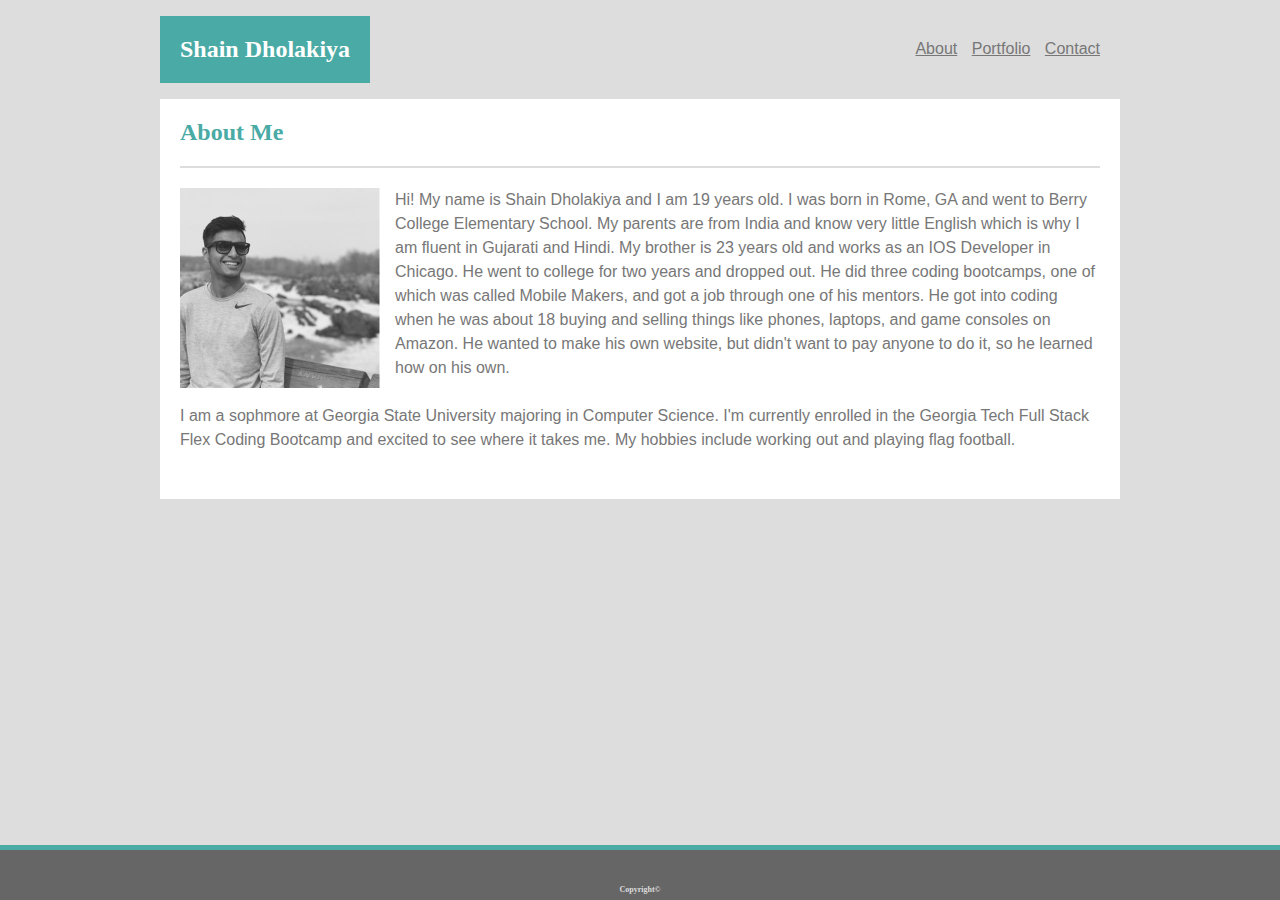
<file: index.html>
<!DOCTYPE html>

<html lang="en-us">

<head>

  <title>My Portfolio Website</title>

  <link rel="stylesheet" type="text/css" href="assets/css/style.css">

</head>

<body>

  <header>

    <h1 class="myname">Shain Dholakiya</h1>

    <nav>

      <a href="index.html">About</a>

      <a href="portfolio.html">Portfolio</a>

      <a href="contact.html">Contact</a>

    </nav>

  </header>

  <div class="contentwrap">

    <h2>About Me</h2>

    <div class="grey_line">

    </div>

    <img src="assets/images/My pic.jpg" alt="Shain Dholakiya">

    <p>Hi! My name is Shain Dholakiya and I am 19 years old. I was born in Rome, GA and went to Berry College
      Elementary School. My parents are from India and know very little English which is why I am fluent in Gujarati
      and Hindi.
      My brother is 23 years old and works as an IOS Developer in Chicago. He went to college for two years and dropped
      out. He did three coding bootcamps, one of which was called Mobile Makers, and got a job through one of his
      mentors.
      He got into coding when he was about 18 buying and selling things like phones, laptops, and game consoles on
      Amazon. He wanted to make his own website, but didn't want to pay anyone to do it, so he learned how on his own.
      <br><br>I am a sophmore at Georgia State University majoring in Computer Science. I'm currently enrolled in the
      Georgia Tech Full Stack Flex Coding Bootcamp and excited to see where it takes me. My hobbies include working out
      and playing flag football.</p>

  </div>

  <div class="teal_line">

  </div>
  
  <footer>

    <h3>Copyright©</h3>

  </footer>

</body>

</html>
</file>
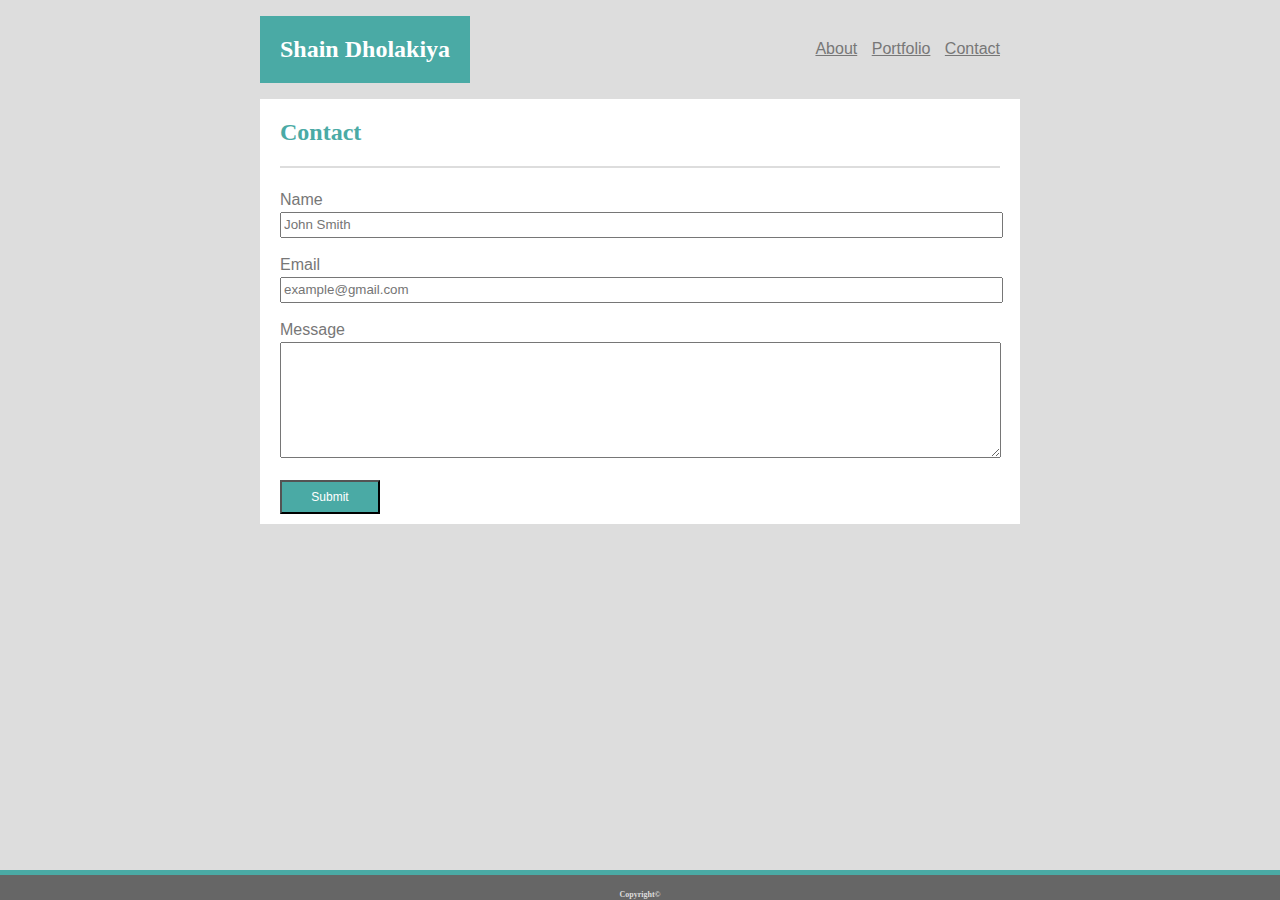
<file: contact.html>
<!DOCTYPE html>

<html lang="en-us">

<head>

  <title>My Portfolio Website</title>

  <link rel="stylesheet" type="text/css" href="assets/css/style.css">

</head>

<body class="contact_body">

  <header class="contact_header">

    <h1 class="myname">Shain Dholakiya</h1>

    <nav>

      <a href="index.html">About</a>

      <a href="portfolio.html">Portfolio</a>

      <a href="contact.html">Contact</a>

    </nav>

  </header>

  <div class="contentwrap_contact">

    <h2>Contact</h2>

    <div class="grey_line">

    </div>

    <form>

      <label for=“name”>Name</label>

      <br><input type=“text” name=“fullname” id=“form-name” placeholder="John Smith">

      <br><label for=“email”>Email</label>

      <br><input type=“email” name=“email” id=“form-email” placeholder="example@gmail.com">

      <br><label for=“message”>Message</label>

      <br><textarea name=“message” id=“form-message”></textarea>

      <br><button type=“submit”>Submit</button>

    </form>

  </div>

  <div class="contact_line">

  </div>
  <footer class="contact_footer">

    <h3 class="contact_h3">Copyright©</h3>

  </footer>

</body>

</html>
</file>
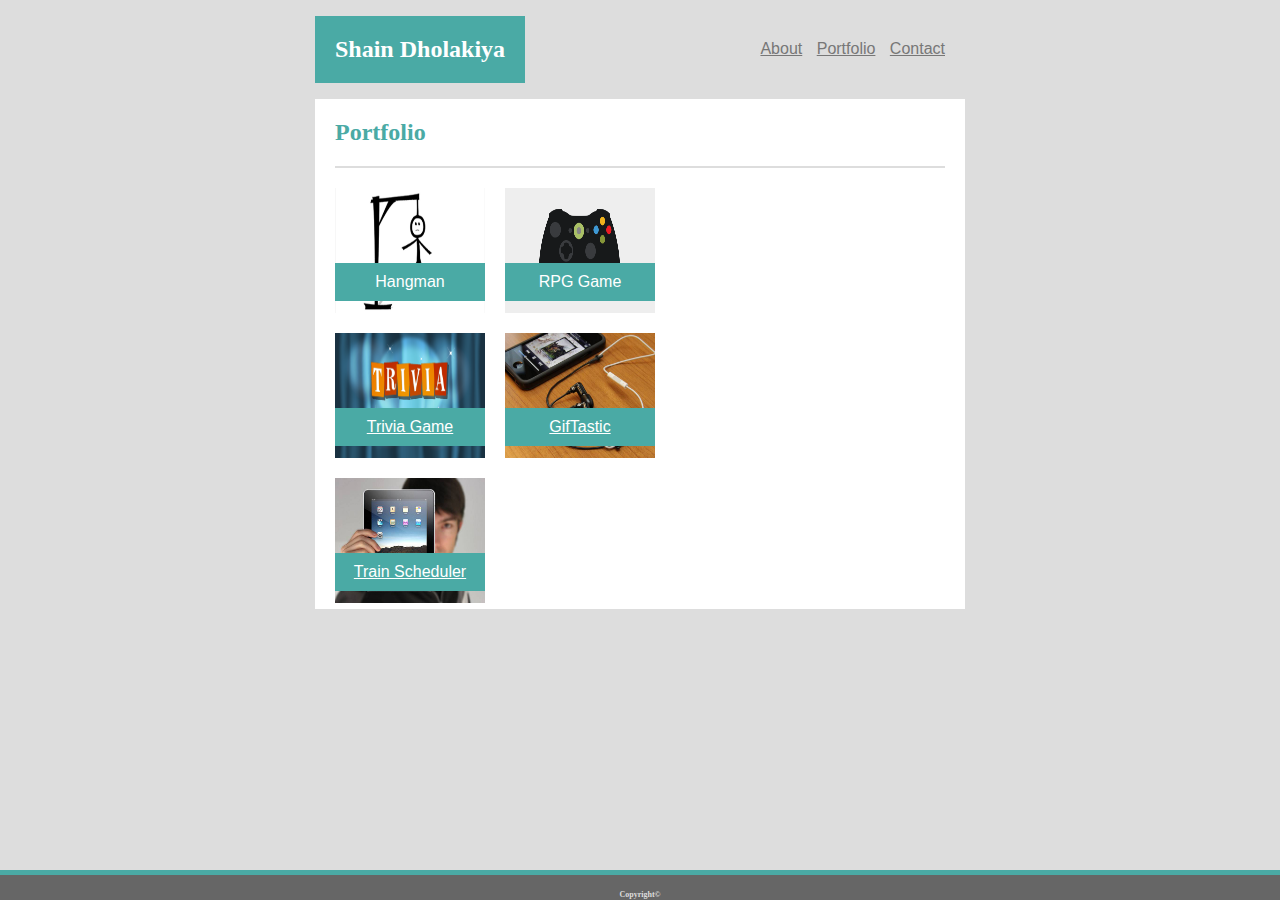
<file: portfolio.html>
<!DOCTYPE html>

<html lang="en-us">

<head>

  <title>My Portfolio Website</title>

  <link rel="stylesheet" type="text/css" href="assets/css/style.css">

</head>

<body class="portfolio_body">

  <header class="portfolio_header">

    <h1 class="myname">Shain Dholakiya</h1>

    <nav>

      <a href="index.html">About</a>

      <a href="portfolio.html">Portfolio</a>

      <a href="contact.html">Contact</a>

    </nav>

  </header>

  <div class="contentwrap_portfolio">

    <h2>Portfolio</h2>

    <div class="grey_line">

    </div>

    <div class="Hangman_image">

      <img src="assets/images/hangman.jpg">

      <div class="Hangman">Hangman

      </div>

    </div>

    <div class="RPG_image">

      <img src="assets/images/RPG game.png">

      <div class="RPG">RPG Game

      </div>

    </div>

    <div class="Trivia_image">

      <img src="assets/images/Trivia.png">

      <div class="Trivia"><a href="../TriviaGame/index.html" target="_blank" style="color: white">Trivia Game</a>

      </div>

    </div>

    <div class="Rutgers_image">

      <img src="assets/images/Rutgers.jpg">

      <div class="Rutgers"><a href="../GifTastic/index.html" target="_blank" style="color: white">GifTastic</a>
      
      </div>

    </div>

    <div class="RPS_image">

      <img src="assets/images/RPS.jpg">

      <div class="RPS"><a href="../Train-Scheduler/index.html" target="_blank" style="color: white">Train Scheduler</a>

      </div>

    </div>

  </div>

  <div class="portfolioteal_line">

  </div>

  <footer class="portfolio_footer">

    <h3 class="portfolio_h3">Copyright©</h3>

  </footer>

</body>

</html>
</file>
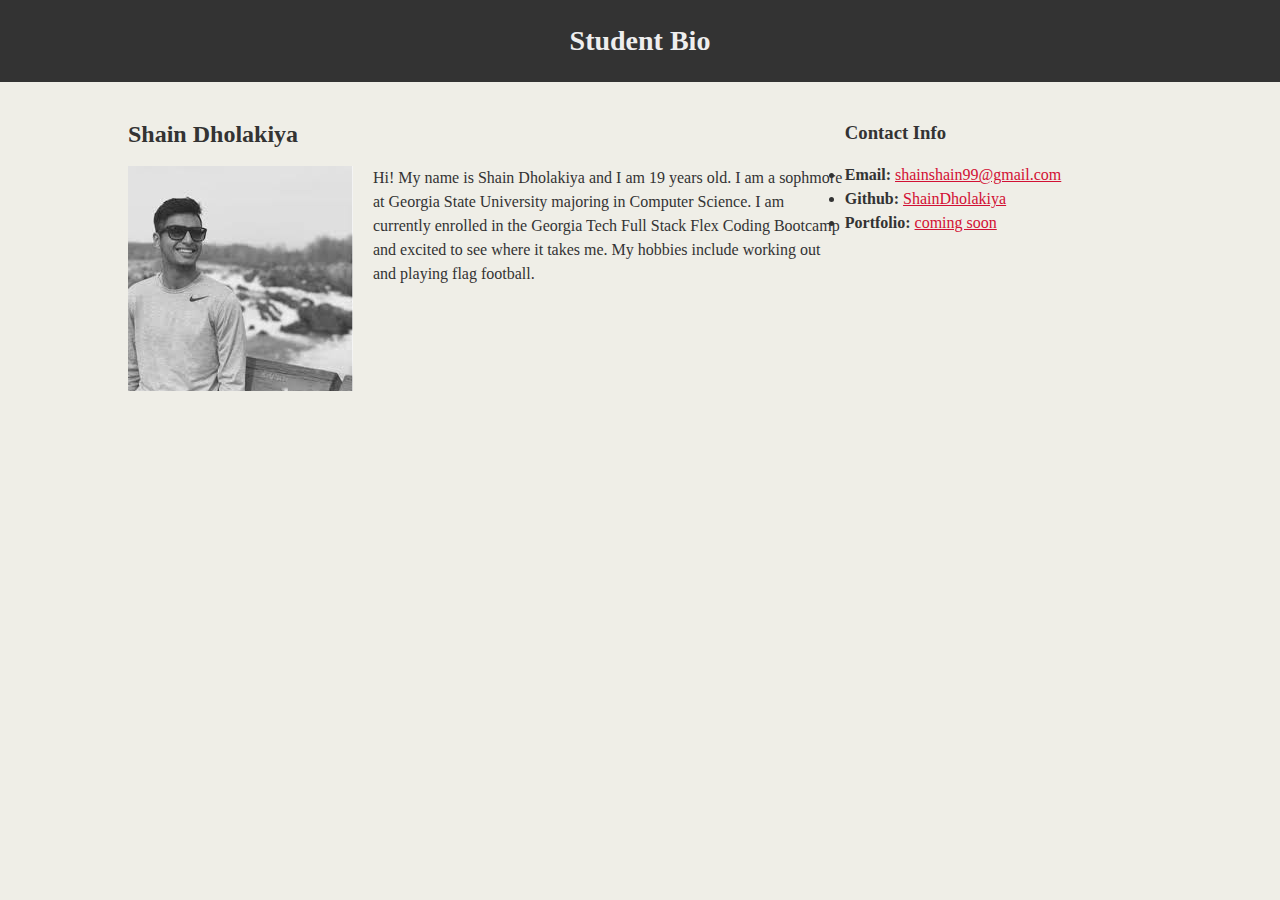
<file: html-bio-with-css.html/html.html>
<!DOCTYPE html>

<html lang = "en-us">
    
<head>
        
    <link rel = "stylesheet" type = "text/css" href = "css/style.css">
    
    <title>Activity 1: StudentBio</title>

</head>

<header>
    
    <h1>Student Bio</h1>
  
</header>

<div class = "container">

<body>
    
    <section id = "main-bio">
    
    <h2>Shain Dholakiya</h2>

    <section id = "bio-image">
    
    <img src = "[data-uri]" alt = "Shain">
  
</section>

<p>
      Hi! My name is Shain Dholakiya and I am 19 years old. I am a sophmore at Georgia State University majoring in Computer Science. I am currently enrolled in the Georgia Tech Full Stack Flex Coding Bootcamp and excited to see where it takes me. My hobbies include working out and playing flag football. 
  </p>  

</section>

</div>

<section id = "contact-info">

<h3>Contact Info</h3>

<li><strong>Email:</strong> <a href = "shainshain99@gmai.com">shainshain99@gmail.com</a></li>
<li><strong>Github:</strong> <a href = "https://github.com/ShainDholakiya"> ShainDholakiya</a></li>
<li><strong>Portfolio:</strong> <a href ="coming soon">coming soon</a></li>

</section>

</body>
  
</html>
</file>
<file: assets/css/style.css>
.contentwrap {
    background-color: #ffffff;
    height: 400px;
    margin: auto;
    clear: both;
}
body {
    background-color: #dddddd;
    margin: auto;
    width: 960px;
    clear: both;
}
header {
    margin: auto;
    width: 960px;
    clear: both;
}
img {
    float: left;
    width: 200px;
    height: 200px;
    margin-left: 20px;
    margin-right: 15px;
}
p {
    margin-right: 20px;
    color: #777777;
    font-family: 'Arial', 'Helvetica Neue', Helvetica, sans-serif;
    line-height: 1.5;
    margin-left: 20px;
}
.myname {
    float: left;
    color: #ffffff;
    background-color: #4aaaa5;
    padding: 20px;
    font-family: 'Georgia', Times, serif;
    font-size: 24px;
    clear: both;
}
nav {
    float: right;
    margin-top: 40px;
    margin-right: 20px;
    font-family: 'Arial', 'Helvetica Neue', Helvetica, sans-serif;
}
nav a {
    margin-left: 10px;
    color: #777777; 
}
h2 {
    clear: both;
    overflow: auto;
    color: #4aaaa5;
    margin: 0px 0px 20px 20px;
    padding-top: 20px;
    font-style: bold;
    font-family: 'Georgia', Times, serif;
}
.grey_line {
    background-color: #dddddd;
    height: 2px;
    margin: 20px;
}
.teal_line {
    clear: both;
    background-color: #4aaaa5;
    position: fixed;
    width: 100%;
    height: 5px;
    bottom: 50px;
    left: 0;
}
footer {
    clear: both;
    background-color: #666666;
    bottom: 0;
    left: 0;
    position: fixed;
    color: #dddddd;
    width: 100%;
    height: 50px;
}
h3 {
    font-family: 'Georgia', Times, serif;
    font-size: 8px;
    text-align: center;
    margin-top: 35px;
}
.Hangman_image {
    width: 150px;
    height: 125px;
    float: left;
}
.Hangman_image img {
    width: 100%;
    height: 100%;
    clear: both;
}
.Hangman {
    clear: both;
    background-color: #4aaaa5;
    color: white;
    font-family: 'Arial', 'Helvetica Neue', Helvetica, sans-serif;
    width: 150px;
    padding-top: 10px;
    padding-bottom: 10px;
    text-align: center;
    margin-left: 20px;
    position: absolute;
    margin-top: 75px;
}
.contentwrap_portfolio {
    background-color: #ffffff;
    height: 510px;
    margin: auto;
    clear: both;
}
.portfolioteal_line {
    clear: both;
    background-color: #4aaaa5;
    position: fixed;
    width: 100%;
    height: 5px;
    bottom: 25px;
    left: 0;
}
.portfolio_footer {
    clear: both;
    background-color: #666666;
    bottom: 0;
    left: 0;
    position: fixed;
    color: #dddddd;
    width: 100%;
    height: 25px;
}
.portfolio_h3 {
    font-family: 'Georgia', Times, serif;
    font-size: 8px;
    text-align: center;
    margin-top: 15px;
}
.portfolio_body {
    background-color: #dddddd;
    margin: auto;
    width: 650px;
    clear: both;
}
.portfolio_header {
    margin: auto;
    width: 650px;
    clear: both;
}
.RPG_image {
    width: 150px;
    height: 125px;
    float: left;
    margin-left: 20px;
    margin-right: 250px;
}
.RPG_image img {
    width: 100%;
    height: 100%;
    clear: both;
}
.RPG {
    clear: both;
    background-color: #4aaaa5;
    color: white;
    font-family: 'Arial', 'Helvetica Neue', Helvetica, sans-serif;
    width: 150px;
    padding-top: 10px;
    padding-bottom: 10px;
    text-align: center;
    margin-left: 20px;
    position: absolute;
    margin-top: 75px;
}
.Trivia_image {
    width: 150px;
    height: 125px;
    float: left;
    margin-right: 20px;
}
.Trivia_image img {
    width: 100%;
    height: 100%;
    clear: both;
    margin-top: 20px;
}
.Trivia {
    clear: both;
    background-color: #4aaaa5;
    color: white;
    font-family: 'Arial', 'Helvetica Neue', Helvetica, sans-serif;
    width: 150px;
    padding-top: 10px;
    padding-bottom: 10px;
    text-align: center;
    margin-left: 20px;
    position: absolute;
    margin-top: 95px;
}
.Rutgers_image {
    width: 150px;
    height: 125px;
    float: left;
    margin-right: 250px;
}
.Rutgers_image img {
    width: 100%;
    height: 100%;
    clear: both;
    margin-top: 20px;
}
.Rutgers {
    clear: both;
    background-color: #4aaaa5;
    color: white;
    font-family: 'Arial', 'Helvetica Neue', Helvetica, sans-serif;
    width: 150px;
    padding-top: 10px;
    padding-bottom: 10px;
    text-align: center;
    margin-left: 20px;
    position: absolute;
    margin-top: 95px;
}
.RPS_image {
    width: 150px;
    height: 125px;
    float: left;
}
.RPS_image img {
    width: 100%;
    height: 100%;
    clear: both;
    margin-top: 40px;
}
.RPS {
    clear: both;
    background-color: #4aaaa5;
    color: white;
    font-family: 'Arial', 'Helvetica Neue', Helvetica, sans-serif;
    width: 150px;
    padding-top: 10px;
    padding-bottom: 10px;
    text-align: center;
    margin-left: 20px;
    position: absolute;
    margin-top: 115px;
}
.contentwrap_contact {
    background-color: #ffffff;
    height: 425px;
    margin: auto;
    clear: both;
}
.contact_body {
    background-color: #dddddd;
    margin: auto;
    width: 760px;
    clear: both;
}
.contact_header {
    margin: auto;
    width: 760px;
    clear: both;
}
.contact_line {
    clear: both;
    background-color: #4aaaa5;
    position: fixed;
    width: 100%;
    height: 5px;
    bottom: 25px;
    left: 0;
}
.contact_footer {
    clear: both;
    background-color: #666666;
    bottom: 0;
    left: 0;
    position: fixed;
    color: #dddddd;
    width: 100%;
    height: 25px;
}
.contact_h3 {
    font-family: 'Georgia', Times, serif;
    font-size: 8px;
    text-align: center;
    margin-top: 15px;
}
form {
    width: 715px;
    margin-left: 20px;
    margin-right: 20px;
    line-height: 1.5;
}
label {
    color: #777777;
    font-family: 'Arial', 'Helvetica Neue', Helvetica, sans-serif;
}
input {
    width: 100%;
    line-height: 1.5;
    margin-bottom: 15px;
}
textarea {
    width: 100%;
    height: 110px;
}
button {
    background-color: #4aaaa5;
    padding: 8px 10px 8px 10px;
    color: white;
    width: 100px;
    font-size: 12px;
    font-family: 'Arial', 'Helvetica Neue', Helvetica, sans-serif;
    margin-top: 15px;
}
</file>
<file: html-bio-with-css.html/css/style.css>
body {
    background-color: #efeee7;
    font-family: "Times New Roman", Times, serif;
    color: #333333;
    margin: 0;
    padding: 0;
    line-height: 150%;
}
header {
    background-color: #333333;
}
h1 {
    color: #eee;
    font-size: 28px;
    text-align: center;
    line-height: 1.5;
    padding: 20px 0;
    margin: 0;
    margin-bottom: 20px;
}
h2 {
    font-size: 24px;
}
.container {
    width: 1024px;
    margin: 0 auto;
} 
#main-bio, #contact-info, #bio-image {
    float: left;
}
#main-bio {
    width: 70%;
}
#contact-info {
    width: 30%;
}
#bio-image {
    margin-right: 20px;
}
a {
    color: #d21034;
}
</file>
